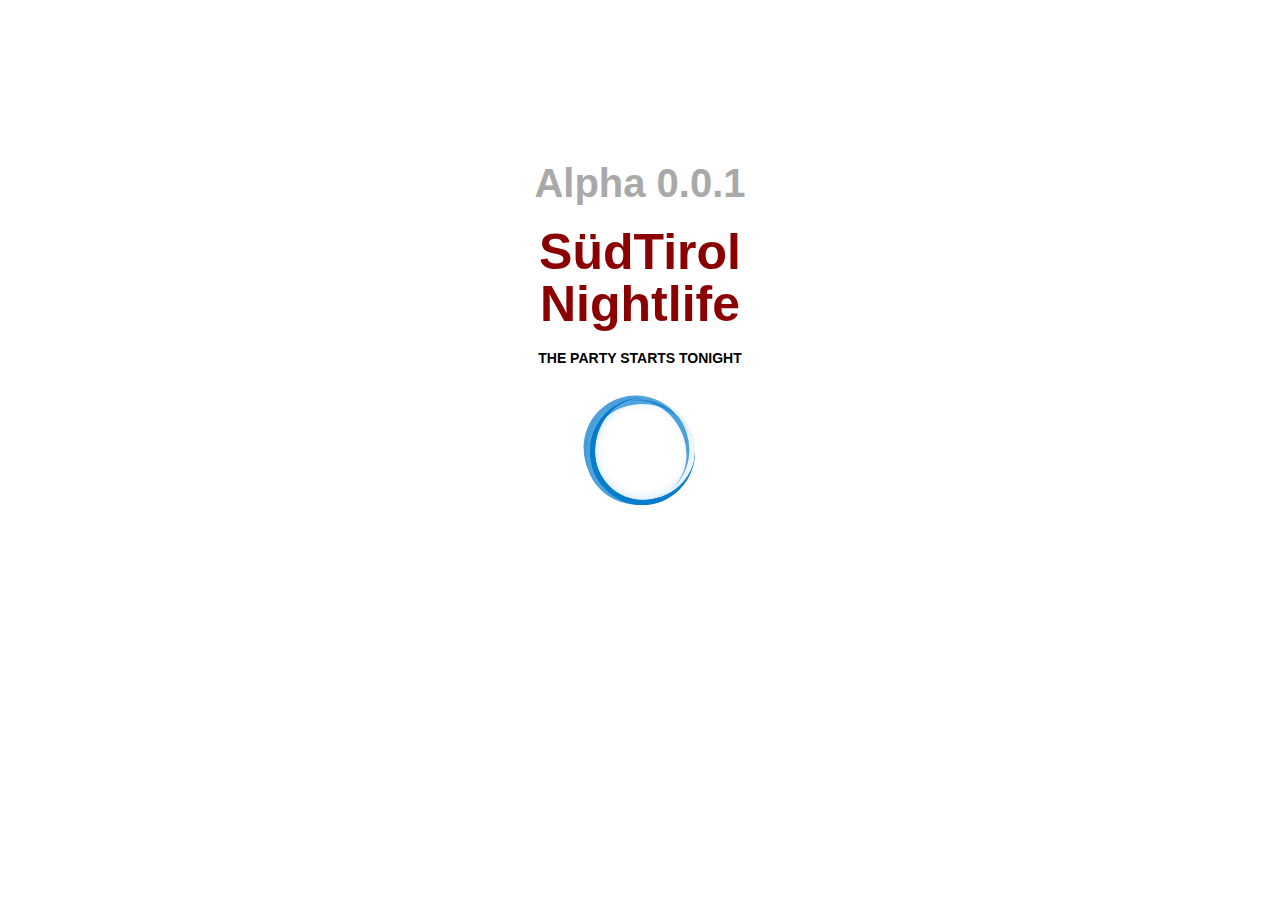
<file: index.html>
<html lang="de">
<head>
<meta name="viewport" content="width=device-width">
  <title>SuedTirol Events</title>
  <link rel="stylesheet" href="css/style.css">
</head>
<body>
  <div class="elementToFadeInAndOut">
    <br>
    <br>
    <br>
    <br>
    <br>
    <br>
    <br>
        <center><h1>Alpha 0.0.1</h1>
          <h2>SüdTirol</h2>
          <h2> Nightlife</h2>
        <h3>THE PARTY STARTS TONIGHT</h3>
<div>
  <br>
        <div class="loader">
          <div class="loader">
            <div class="cssload-bell">
            	<div class="cssload-circle">
            		<div class="cssload-inner"></div>
            	</div>
            	<div class="cssload-circle">
            		<div class="cssload-inner"></div>
            	</div>
            	<div class="cssload-circle">
            		<div class="cssload-inner"></div>
            	</div>
            	<div class="cssload-circle">
            		<div class="cssload-inner"></div>
            	</div>
            	<div class="cssload-circle">
            		<div class="cssload-inner"></div>
            	</div>
            </div>

<script>setTimeout(function(){window.location.href='comingevents.html'},3000);</script>
</body>
</html>
</file>
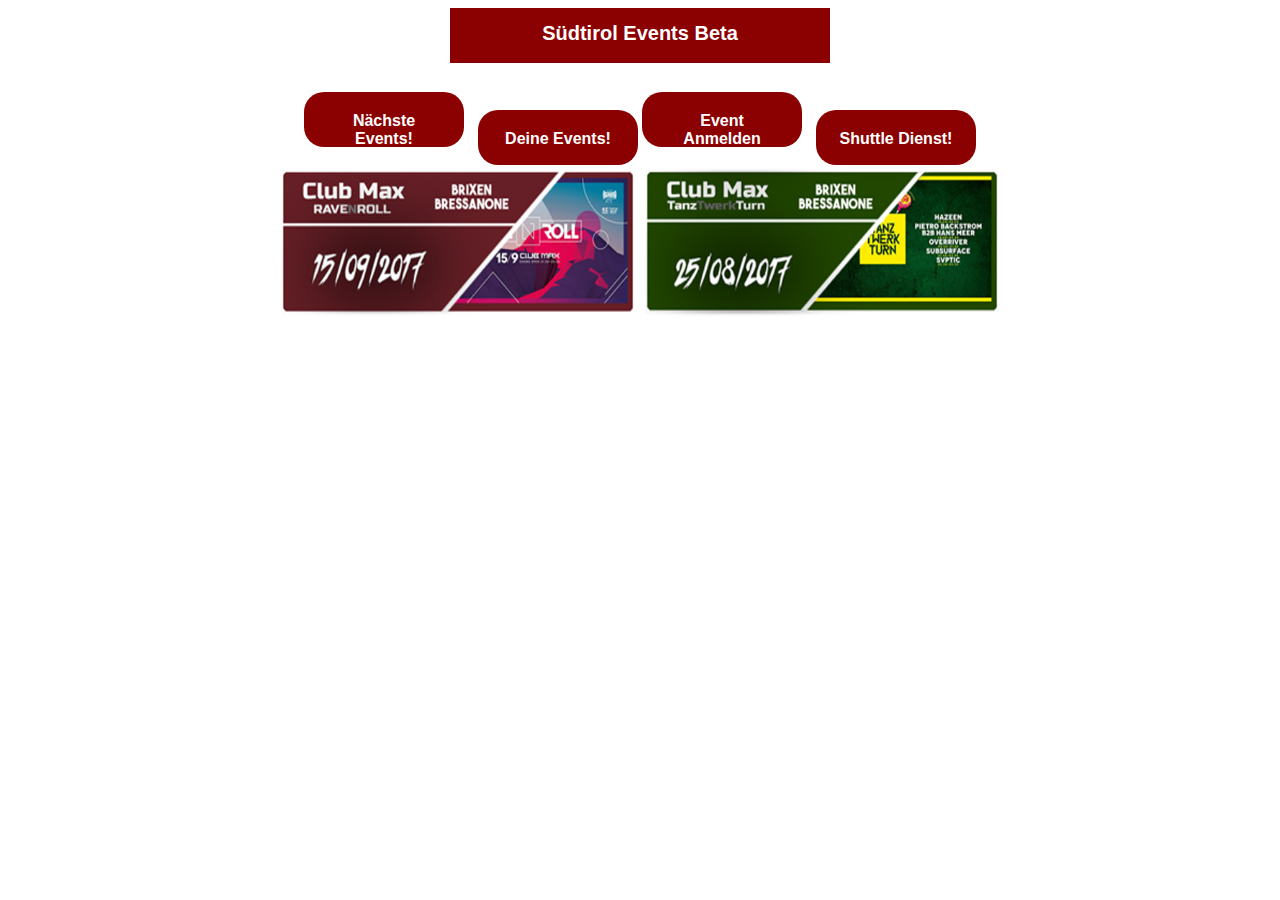
<file: comingevents.html>
<html lang="de">
<head>
<meta name="viewport" content="width=device-width"
  <div class="wrapper fade-in">
  <title>SuedTirol Events</title>
  <link rel="stylesheet" href="css/style.css">
</head>
<body>
  <span><center><h4 align="center" id="rectangle">Südtirol Events Beta</h4></span>
<b><p align="center" id="rcorners1">Nächste Events!</p> <p align="center" id="rcorners2">Deine Events!</p>
  <b><p href="index.html" align="center" id="rcorners1">Event Anmelden</p> <p align="center" id="rcorners2">Shuttle Dienst!</p>
    <br>
    <img src="images/ravenroll.jpg" alt="RavenRoll" style="width:360px;height:150px;">
    <img src="images/tanztwerk.jpg" alt="RavenRoll" style="width:360px;height:150px;">
</body>
</html>
</file>
<file: css/style.css>
*/
@media only screen
and (min-device-width : 320px)
and (max-device-width : 480px) {
/* Styles */
}
.elementToFadeInAndOut {
    -webkit-animation: fadeinout 2s linear forwards;
    animation: fadeinout 3s linear forwards;
}

@-webkit-keyframes fadeinout {
  0%,100% { opacity: 0; }
  50% { opacity: 1; }
}
.fade-in{
  animation: animationFrames ease 1s;
  animation-iteration-count: 1;
  transform-origin: 50% 50%;
  animation-fill-mode:forwards; /*when the spec is finished*/
  -webkit-animation: animationFrames ease 1s;
  -webkit-animation-iteration-count: 1;
  -webkit-transform-origin: 50% 50%;
  -webkit-animation-fill-mode:forwards; /*Chrome 16+, Safari 4+*/
  -moz-animation: animationFrames ease 1s;
  -moz-animation-iteration-count: 1;
  -moz-transform-origin: 50% 50%;
  -moz-animation-fill-mode:forwards; /*FF 5+*/
  -o-animation: animationFrames ease 1s;
  -o-animation-iteration-count: 1;
  -o-transform-origin: 50% 50%;
  -o-animation-fill-mode:forwards; /*Not implemented yet*/
  -ms-animation: animationFrames ease 1s;
  -ms-animation-iteration-count: 1;
  -ms-transform-origin: 50% 50%;
  -ms-animation-fill-mode:forwards; /*IE 10+*/
}

@keyframes animationFrames{
  0% {
    opacity:0;
    transform:  translate(0px,-25px)  ;
  }
  100% {
    opacity:1;
    transform:  translate(0px,0px)  ;
  }
}

@-moz-keyframes animationFrames{
  0% {
    opacity:0;
    -moz-transform:  translate(0px,-25px)  ;
  }
  100% {
    opacity:1;
    -moz-transform:  translate(0px,0px)  ;
  }
}

@-webkit-keyframes animationFrames {
  0% {
    opacity:0;
    -webkit-transform:  translate(0px,-25px)  ;
  }
  100% {
    opacity:1;
    -webkit-transform:  translate(0px,0px)  ;
  }
}

@-o-keyframes animationFrames {
  0% {
    opacity:0;
    -o-transform:  translate(0px,-25px)  ;
  }
  100% {
    opacity:1;
    -o-transform:  translate(0px,0px)  ;
  }
}

@-ms-keyframes animationFrames {
  0% {
    opacity:0;
    -ms-transform:  translate(0px,-25px)  ;
  }
  100% {
    opacity:1;
    -ms-transform:  translate(0px,0px)  ;
  }
}
body {
    background-color: white;
}
h1 {
    font-family: arial;
    font-size: 40px;
    color: darkgrey;
}
h2{
  font-family: arial;
  font-size: 50px;
  color: darkred;
  line-height: 10px;
}
h3{
  color: black;
  font-family: arial;
  font-size: 14px;
  color:black;
}
h4 {
  font-family: arial;
  font-size: 20px;
  color: white;
    line-height: 10px;
}
p {
    color: white;
    font-family: arial;
}
a {
    color: white;
    font-family: arial;
  }
<div>
.button-success,
        .button-error,
        .button-warning,
        .button-secondary {
            color: white;
            border-radius: 4px;
            text-shadow: 0 1px 1px rgba(0, 0, 0, 0.2);
        }

        .button-success {
            background: rgb(28, 184, 65); /* this is a green */
        }

        .button-error {
            background: rgb(202, 60, 60); /* this is a maroon */
        }

        .button-warning {
            background: rgb(223, 117, 20); /* this is an orange */
        }

        .button-secondary {
            background: rgb(66, 184, 221); /* this is a light blue */
        }
        #rcorners1 {
            border-radius: 20px;
            position: relative;
            background: darkred;
            margin-top: 2px;
            margin-left: 0px;
            margin-right: 0px;
margin-bottom: 2px;
            padding: 20px;
            width: 120px;
            height: 15px;
            display:inline-block;margin-right:10px;
        }
        #rcorners2 {
            border-radius: 20px;
            position: relative;
            background: darkred;
            padding: 20px;
            width: 120px;
            height: 15px;
            display:inline-block;margin-right:10px;
            margin-left: 0px;
            margin-right: 0px;
            margin-top: 2px;
            margin-bottom: 2px;
        }
        #rcorners3 {
            border-radius: 20px;
            position: relative;
            background: darkred;
            padding: 20px;
            width: 340px;
            height: 150px;
            display:inline-block;margin-right:10px;
            margin-left: 0px;
            margin-right: 0px;
            margin-top: 50px;
          }
        #rectangle {
            background: darkred;
            padding: 20px;
            width: 340px;
            height: 15px;
            overflow: hidden;
        }
        .img2
        .preload {
          width: 100%;
          height:100%;
          background:white;
          position: fixed;
          top: 0;
          left:0;
          z-index:1;
        }
        .logo {
          width: 300px;
          height:100px;
          margin: 150px auto 50px auto;
          font-size: 50px;
          text-shadow: -1px 2px 2px #000;
          text-align: center;
          font-family:arial;
        }
        .cssload-bell {
        	width: 100px;
        	height: 102px;
        	border-radius: 100%;
        	position: absolute;
        	left: calc(50% - 50px);
        }

        .cssload-circle {
        	width: 100%;
        	height: 100%;
        	position: absolute;
        }
        .cssload-circle .cssload-inner {
        	width: 100%;
        	height: 100%;
        	border-radius: 100%;
        	border: 5px solid rgba(0,122,204,0.7);
        	border-right: none;
        	border-top: none;
        	background-clip: padding;
        	box-shadow: inset 0px 0px 10px rgba(143,197,255,0.15);
        }

        .cssload-circle:nth-of-type(0) {
        	transform: rotate(0deg);
        		-o-transform: rotate(0deg);
        		-ms-transform: rotate(0deg);
        		-webkit-transform: rotate(0deg);
        		-moz-transform: rotate(0deg);
        }
        .cssload-circle:nth-of-type(0) .cssload-inner {
        	animation: cssload-spin 1.6s infinite linear;
        		-o-animation: cssload-spin 1.6s infinite linear;
        		-ms-animation: cssload-spin 1.6s infinite linear;
        		-webkit-animation: cssload-spin 1.6s infinite linear;
        		-moz-animation: cssload-spin 1.6s infinite linear;
        }

        .cssload-circle:nth-of-type(1) {
        	transform: rotate(70deg);
        		-o-transform: rotate(70deg);
        		-ms-transform: rotate(70deg);
        		-webkit-transform: rotate(70deg);
        		-moz-transform: rotate(70deg);
        }
        .cssload-circle:nth-of-type(1) .cssload-inner {
        	animation: cssload-spin 1.6s infinite linear;
        		-o-animation: cssload-spin 1.6s infinite linear;
        		-ms-animation: cssload-spin 1.6s infinite linear;
        		-webkit-animation: cssload-spin 1.6s infinite linear;
        		-moz-animation: cssload-spin 1.6s infinite linear;
        }

        .cssload-circle:nth-of-type(2) {
        	transform: rotate(140deg);
        		-o-transform: rotate(140deg);
        		-ms-transform: rotate(140deg);
        		-webkit-transform: rotate(140deg);
        		-moz-transform: rotate(140deg);
        }
        .cssload-circle:nth-of-type(2) .cssload-inner {
        	animation: cssload-spin 1.6s infinite linear;
        		-o-animation: cssload-spin 1.6s infinite linear;
        		-ms-animation: cssload-spin 1.6s infinite linear;
        		-webkit-animation: cssload-spin 1.6s infinite linear;
        		-moz-animation: cssload-spin 1.6s infinite linear;
        }

        .cssload-bell {
        	animation: cssload-spin 4s infinite linear;
        		-o-animation: cssload-spin 4s infinite linear;
        		-ms-animation: cssload-spin 4s infinite linear;
        		-webkit-animation: cssload-spin 4s infinite linear;
        		-moz-animation: cssload-spin 4s infinite linear;
        }



        @keyframes cssload-spin {
        	from {
        		transform: rotate(0deg);
        	}
        	to {
        		transform: rotate(360deg);
        	}
        }

        @-o-keyframes cssload-spin {
        	from {
        		-o-transform: rotate(0deg);
        	}
        	to {
        		-o-transform: rotate(360deg);
        	}
        }

        @-ms-keyframes cssload-spin {
        	from {
        		-ms-transform: rotate(0deg);
        	}
        	to {
        		-ms-transform: rotate(360deg);
        	}
        }

        @-webkit-keyframes cssload-spin {
        	from {
        		-webkit-transform: rotate(0deg);
        	}
        	to {
        		-webkit-transform: rotate(360deg);
        	}
        }

        @-moz-keyframes cssload-spin {
        	from {
        		-moz-transform: rotate(0deg);
        	}
        	to {
        		-moz-transform: rotate(360deg);
        	}
        }
</file>
